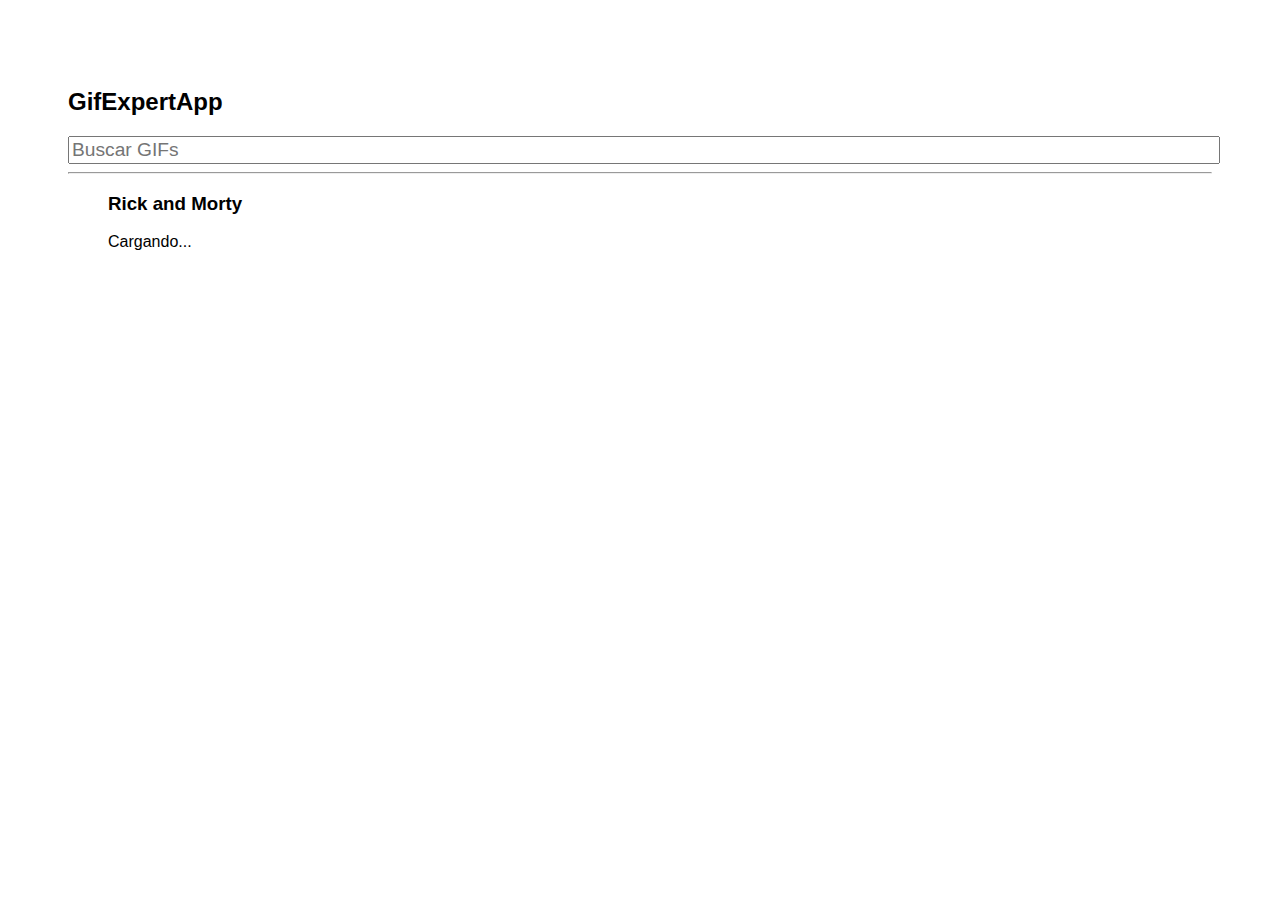
<file: docs/index.html>
<!DOCTYPE html><html lang="en"><head><meta charset="utf-8"><link rel="icon" href="./favicon.ico"><meta name="viewport" content="width=device-width,initial-scale=1"><meta name="theme-color" content="#000000"><meta name="description" content="Web site created using create-react-app"><link rel="apple-touch-icon" href="./logo192.png"><link rel="manifest" href="./manifest.json"><link rel="stylesheet" href="https://cdnjs.cloudflare.com/ajax/libs/animate.css/4.1.1/animate.min.css"><title>GifExpert App</title><link href="./static/css/main.ae1a06a8.chunk.css" rel="stylesheet"></head><body><noscript>You need to enable JavaScript to run this app.</noscript><div id="root"></div><script>!function(i){function e(e){for(var r,t,n=e[0],o=e[1],u=e[2],p=0,f=[];p<n.length;p++)t=n[p],Object.prototype.hasOwnProperty.call(a,t)&&a[t]&&f.push(a[t][0]),a[t]=0;for(r in o)Object.prototype.hasOwnProperty.call(o,r)&&(i[r]=o[r]);for(s&&s(e);f.length;)f.shift()();return c.push.apply(c,u||[]),l()}function l(){for(var e,r=0;r<c.length;r++){for(var t=c[r],n=!0,o=1;o<t.length;o++){var u=t[o];0!==a[u]&&(n=!1)}n&&(c.splice(r--,1),e=p(p.s=t[0]))}return e}function p(e){if(t[e])return t[e].exports;var r=t[e]={i:e,l:!1,exports:{}};return i[e].call(r.exports,r,r.exports,p),r.l=!0,r.exports}var t={},a={1:0},c=[];p.m=i,p.c=t,p.d=function(e,r,t){p.o(e,r)||Object.defineProperty(e,r,{enumerable:!0,get:t})},p.r=function(e){"undefined"!=typeof Symbol&&Symbol.toStringTag&&Object.defineProperty(e,Symbol.toStringTag,{value:"Module"}),Object.defineProperty(e,"__esModule",{value:!0})},p.t=function(r,e){if(1&e&&(r=p(r)),8&e)return r;if(4&e&&"object"==typeof r&&r&&r.__esModule)return r;var t=Object.create(null);if(p.r(t),Object.defineProperty(t,"default",{enumerable:!0,value:r}),2&e&&"string"!=typeof r)for(var n in r)p.d(t,n,function(e){return r[e]}.bind(null,n));return t},p.n=function(e){var r=e&&e.__esModule?function(){return e.default}:function(){return e};return p.d(r,"a",r),r},p.o=function(e,r){return Object.prototype.hasOwnProperty.call(e,r)},p.p="/";var r=this["webpackJsonpgif-expert-app"]=this["webpackJsonpgif-expert-app"]||[],n=r.push.bind(r);r.push=e,r=r.slice();for(var o=0;o<r.length;o++)e(r[o]);var s=n;l()}([])</script><script src="./static/js/2.ba604ae7.chunk.js"></script><script src="./static/js/main.09789e1f.chunk.js"></script></body></html>
</file>
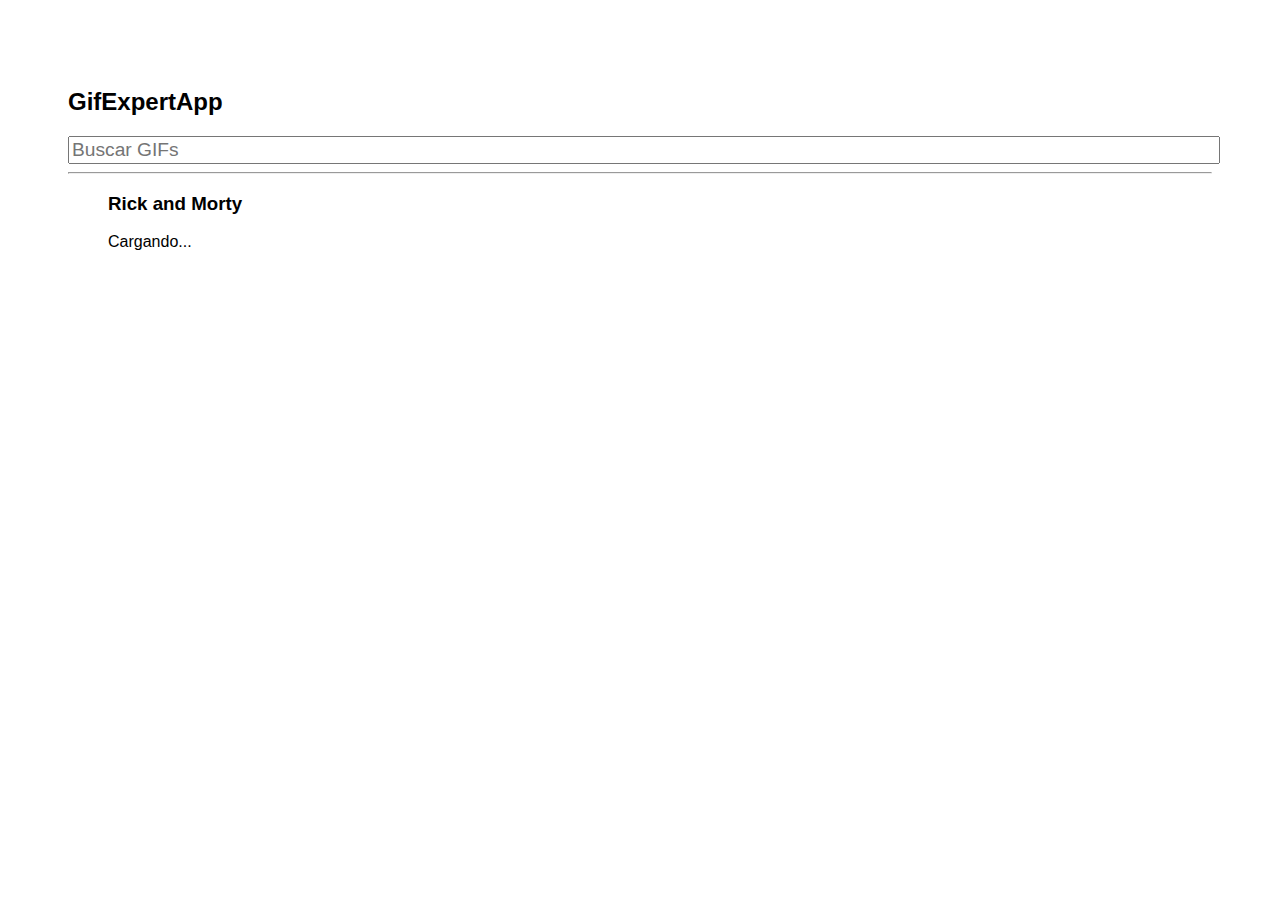
<file: docs/FULL.index.html>
<!DOCTYPE html>
<html lang="en">
  <head>
    <meta charset="utf-8" />
    <link rel="icon" href="./favicon.ico" />
    <meta name="viewport" content="width=device-width,initial-scale=1" />
    <meta name="theme-color" content="#000000" />
    <meta
      name="description"
      content="Web site created using create-react-app"
    />
    <link rel="apple-touch-icon" href="./logo192.png" />
    <link rel="manifest" href="./manifest.json" />
    <link
      rel="stylesheet"
      href="https://cdnjs.cloudflare.com/ajax/libs/animate.css/4.1.1/animate.min.css"
    />
    <title>GifExpert App</title>
    <link href="./static/css/main.ae1a06a8.chunk.css" rel="stylesheet" />
  </head>
  <body>
    <noscript>You need to enable JavaScript to run this app.</noscript>
    <div id="root"></div>
    <script>
      !(function (e) {
        function r(r) {
          for (
            var n, p, f = r[0], i = r[1], l = r[2], c = 0, s = [];
            c < f.length;
            c++
          )
            (p = f[c]),
              Object.prototype.hasOwnProperty.call(o, p) &&
                o[p] &&
                s.push(o[p][0]),
              (o[p] = 0);
          for (n in i)
            Object.prototype.hasOwnProperty.call(i, n) && (e[n] = i[n]);
          for (a && a(r); s.length; ) s.shift()();
          return u.push.apply(u, l || []), t();
        }
        function t() {
          for (var e, r = 0; r < u.length; r++) {
            for (var t = u[r], n = !0, f = 1; f < t.length; f++) {
              var i = t[f];
              0 !== o[i] && (n = !1);
            }
            n && (u.splice(r--, 1), (e = p((p.s = t[0]))));
          }
          return e;
        }
        var n = {},
          o = { 1: 0 },
          u = [];
        function p(r) {
          if (n[r]) return n[r].exports;
          var t = (n[r] = { i: r, l: !1, exports: {} });
          return e[r].call(t.exports, t, t.exports, p), (t.l = !0), t.exports;
        }
        (p.m = e),
          (p.c = n),
          (p.d = function (e, r, t) {
            p.o(e, r) ||
              Object.defineProperty(e, r, { enumerable: !0, get: t });
          }),
          (p.r = function (e) {
            "undefined" != typeof Symbol &&
              Symbol.toStringTag &&
              Object.defineProperty(e, Symbol.toStringTag, { value: "Module" }),
              Object.defineProperty(e, "__esModule", { value: !0 });
          }),
          (p.t = function (e, r) {
            if ((1 & r && (e = p(e)), 8 & r)) return e;
            if (4 & r && "object" == typeof e && e && e.__esModule) return e;
            var t = Object.create(null);
            if (
              (p.r(t),
              Object.defineProperty(t, "default", { enumerable: !0, value: e }),
              2 & r && "string" != typeof e)
            )
              for (var n in e)
                p.d(
                  t,
                  n,
                  function (r) {
                    return e[r];
                  }.bind(null, n)
                );
            return t;
          }),
          (p.n = function (e) {
            var r =
              e && e.__esModule
                ? function () {
                    return e.default;
                  }
                : function () {
                    return e;
                  };
            return p.d(r, "a", r), r;
          }),
          (p.o = function (e, r) {
            return Object.prototype.hasOwnProperty.call(e, r);
          }),
          (p.p = "/");
        var f = (this["webpackJsonpgif-expert-app"] =
            this["webpackJsonpgif-expert-app"] || []),
          i = f.push.bind(f);
        (f.push = r), (f = f.slice());
        for (var l = 0; l < f.length; l++) r(f[l]);
        var a = i;
        t();
      })([]);
    </script>
    <script src="./static/js/2.ba604ae7.chunk.js"></script>
    <script src="./static/js/main.09789e1f.chunk.js"></script>
  </body>
</html>
</file>
<file: docs/static/css/main.ae1a06a8.chunk.css>
*{font-family:Helvetica,Arial,sans-serif}body{padding:60px}input{width:100%;font-size:1.2rem;color:grey}.card-grid{display:flex;flex-direction:row;flex-wrap:wrap}.card{align-content:center;border:1px solid grey;border-radius:6px;overflow:hidden;margin-bottom:10px;margin-right:10px}.card p{padding:5px;text-align:center}.card img{max-height:170px}
/*# sourceMappingURL=main.ae1a06a8.chunk.css.map */
</file>
